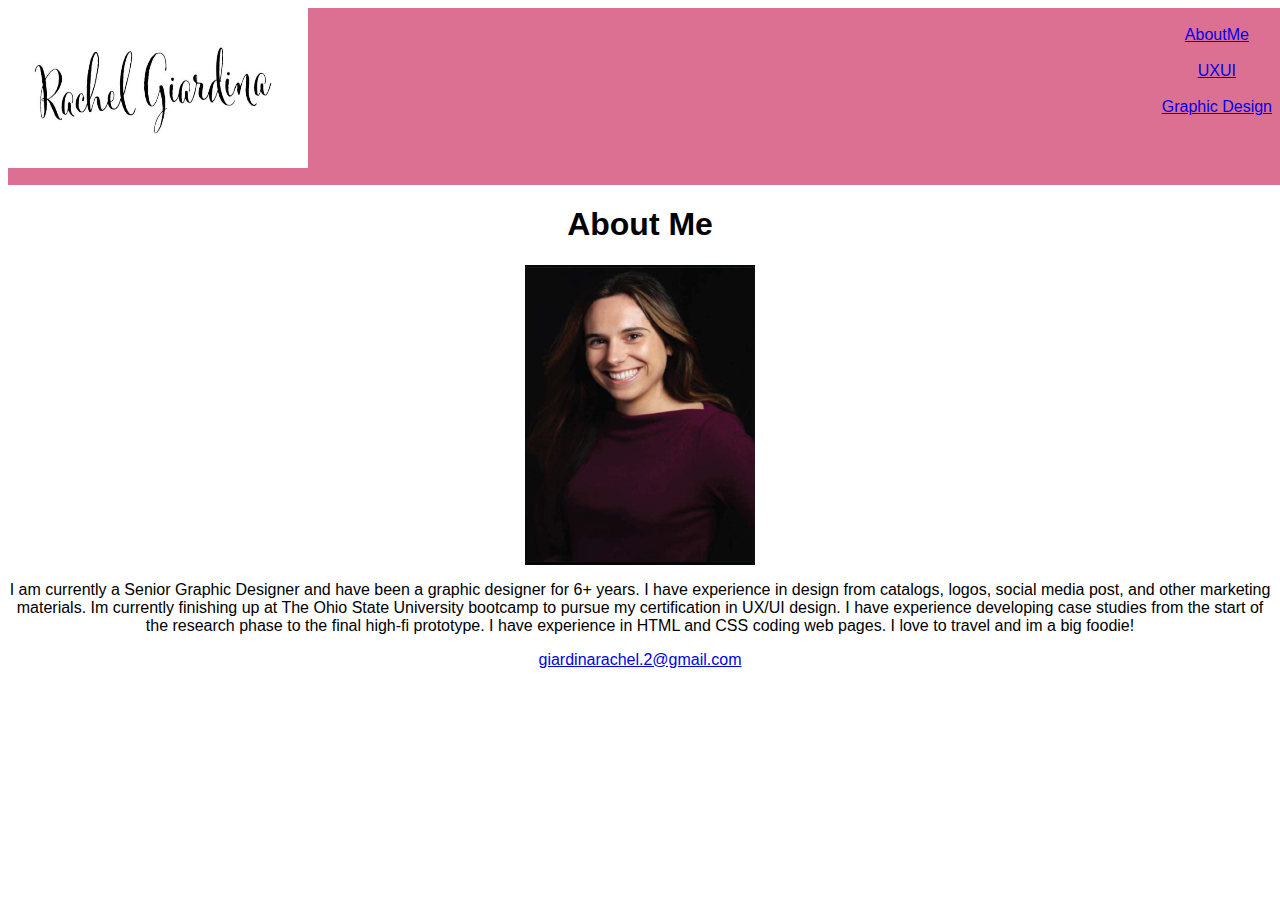
<file: index.html>
<html lang="en">
<head>
    <meta charset="UTF-8">
    <meta http-equiv="X-UA-Compatible" content="IE=edge">
    <meta name="viewport" content="width=device-width, initial-scale=1.0">
    <link href="css/style.css" rel="stylesheet" type="text/css">
  
    <title>Document</title>
</head>
<body>

  
<nav class="topNav">
  <img src="images/name.jpg" class="logo">
  <div class="row">
  <a href="index.html"> <br> AboutMe</a>
  <a href="uxui.html"> <br> UXUI</a>
  <a href="graphic.html"> <br> Graphic Design</a>

  </div>

</nav>

    
</body>
<section class="header"></section>
  <h1 id="pageTopic">About Me</h1>
<img src="images/IMG_6071.jpg" class="image">
<div class="AboutMe">
  <p>I am currently a Senior Graphic Designer and have 
    been a graphic designer for 6+ years. I have experience 
    in design from catalogs, logos, social media post, and other marketing materials. 
    Im currently finishing up at The Ohio State University bootcamp to pursue my 
    certification in UX/UI design. I have experience developing case studies from 
    the start of the research phase to the final high-fi prototype. I have experience 
    in HTML and CSS coding web pages. I love to travel and im a big foodie!</p>
</div>


  <footer> <p><a href= "giardinarachel.2@gmail.com">giardinarachel.2@gmail.com</a></p>
</footer>
</html>
</file>
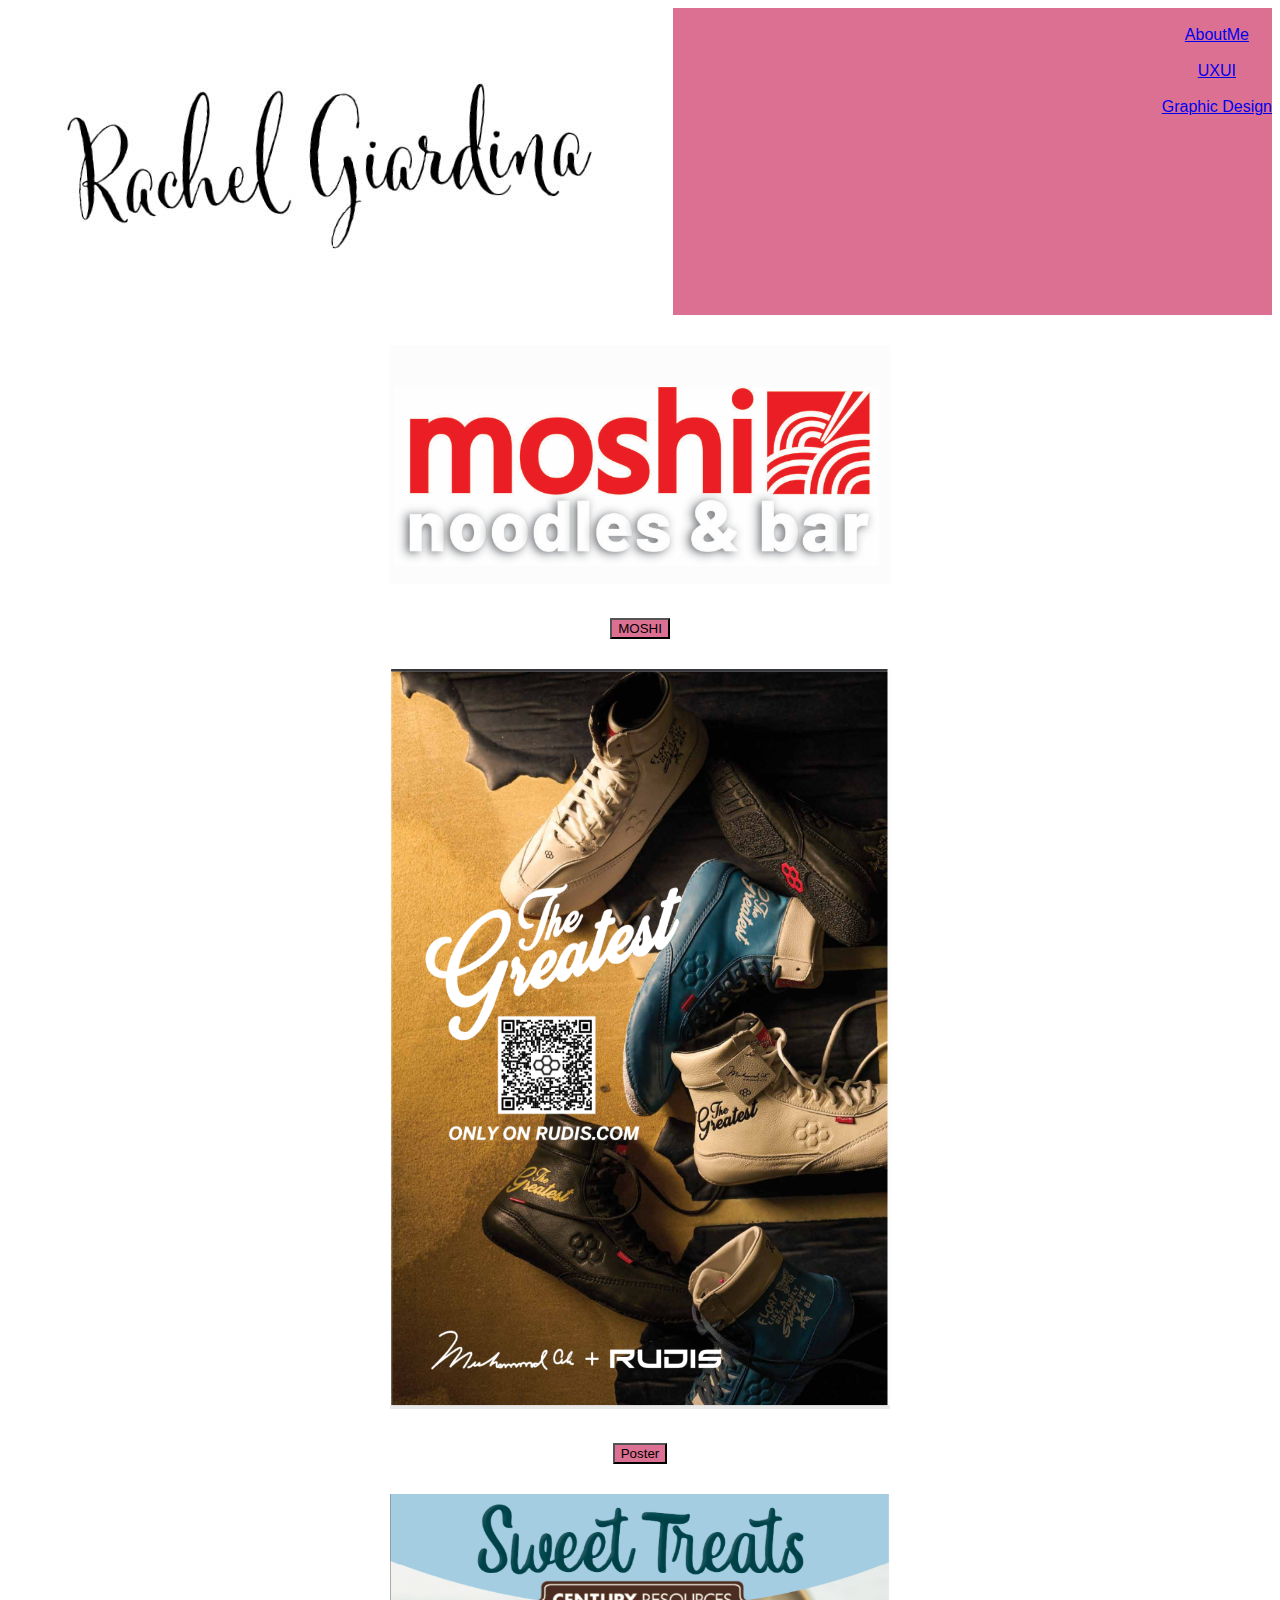
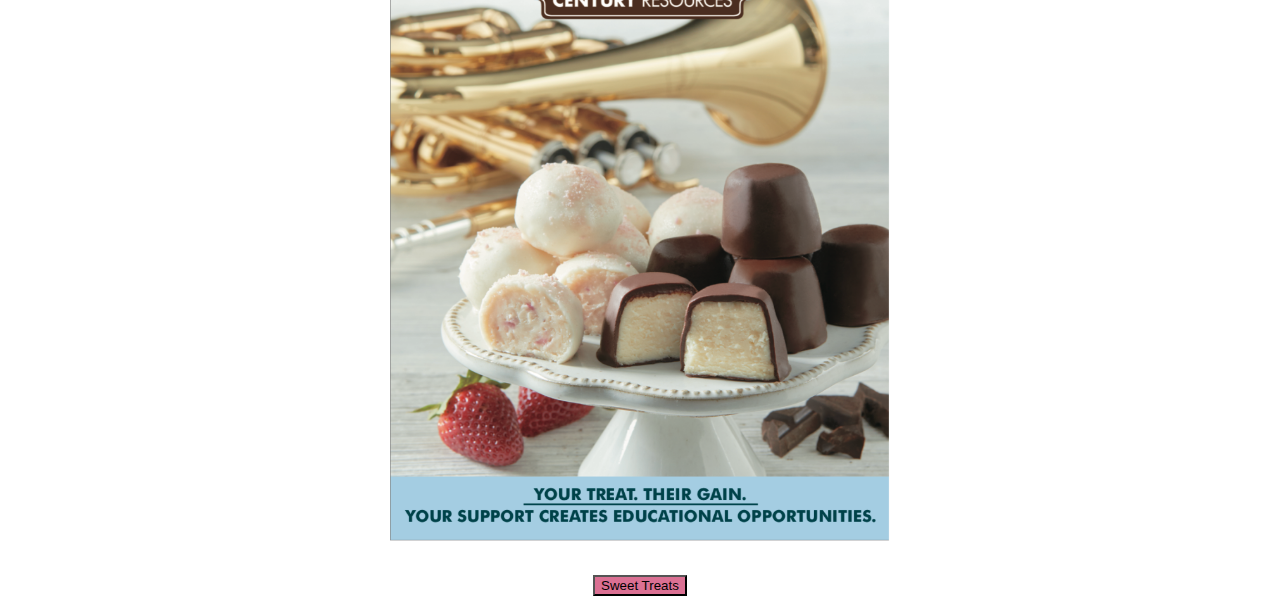
<file: graphic.html>
<!DOCTYPE html>
<html lang="en">
<head>
    <meta charset="UTF-8">
    <meta http-equiv="X-UA-Compatible" content="IE=edge">
    <meta name="viewport" content="width=device-width, initial-scale=1.0">
    <link href="css/style.css" rel="stylesheet" type="text/css">
    <title>Document</title>
</head>
<body>
    <nav class="topNav">
        <img src="images/name.jpg" class="logo">
        <div class="row">
        <a href="index.html"> <br> AboutMe</a>
        <a href="uxui.html"> <br> UXUI</a>
        <a href="graphic.html"> <br> Graphic Design</a>
      
        </div>
      
      </nav>
    
    <div>
        <div>
            <img src="images/MOSHI.png" class="MOSHIimage">
            <br><button class="MOSHI">  MOSHI </button>
        </div>
        <div>
            <img src="images/SHOE.png" class="SHOEimage">
            <br> <button class="Shoe"> Poster</button>
        </div>
        <div>
            <img src="images/ST.png" class="SweetTreatsimage">
            <br> <button class="SweetTreats">  Sweet Treats </button>
        </div>
        </div>
</body>
</html>
</file>
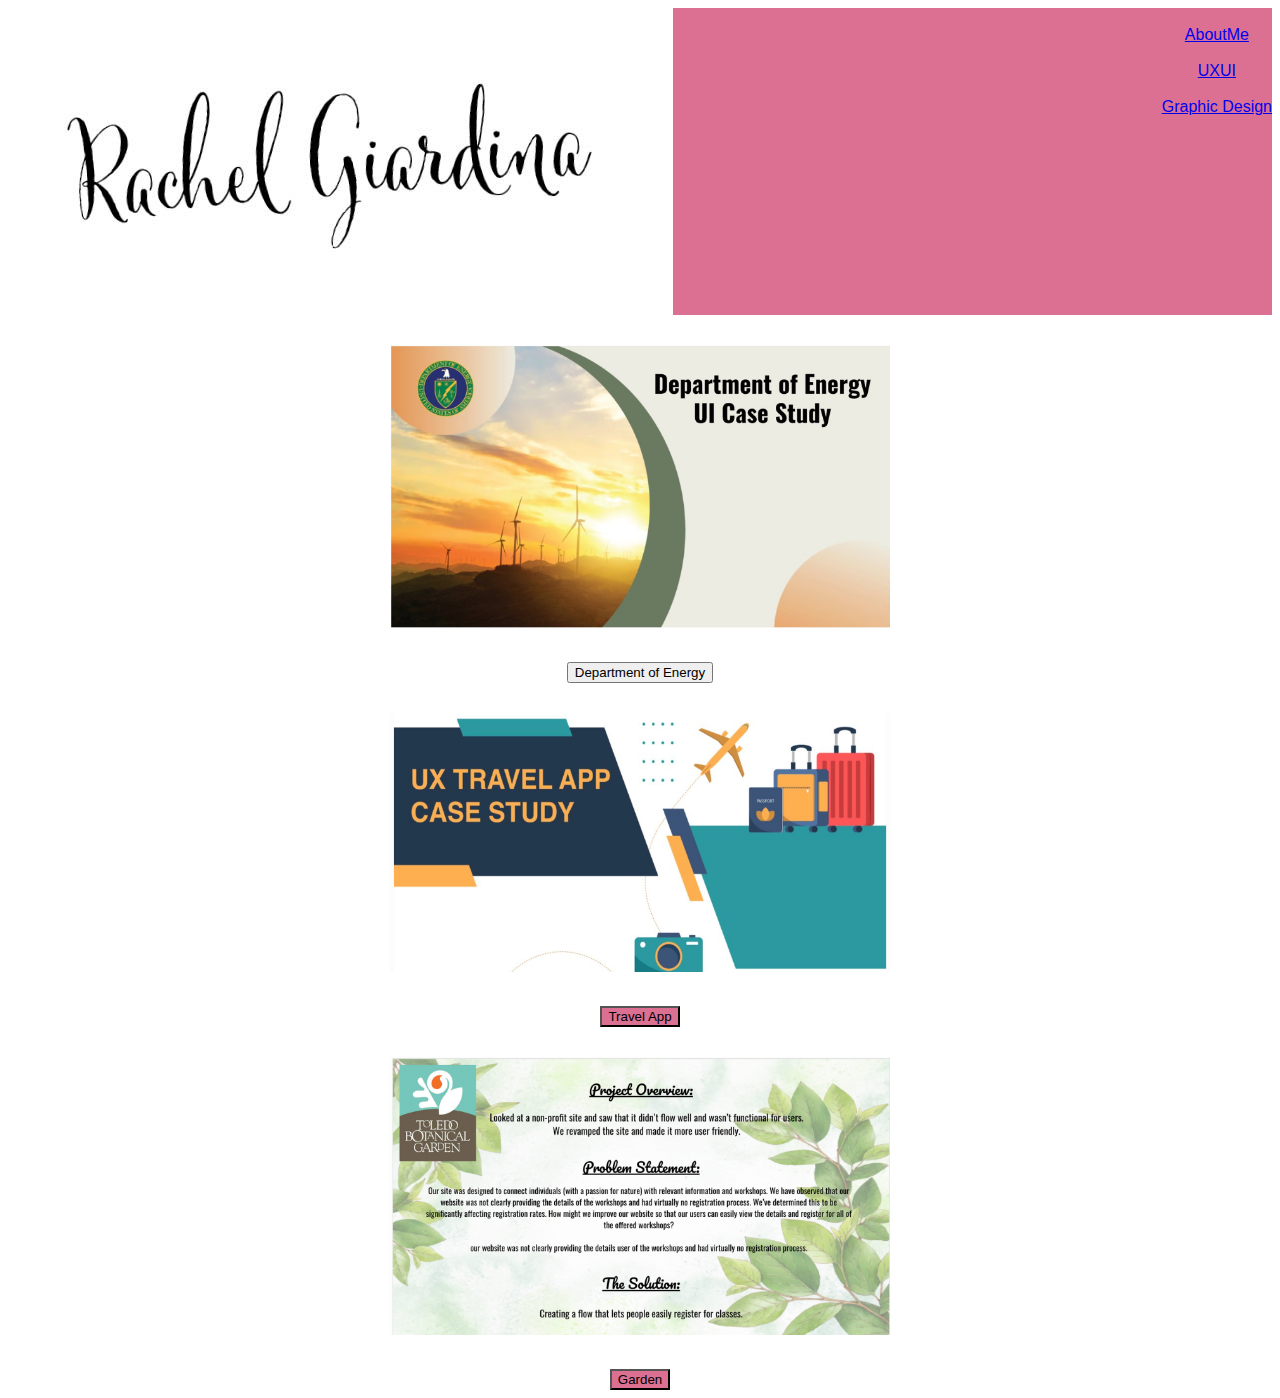
<file: uxui.html>
<!DOCTYPE html>
<html lang="en">
<head>
    <meta charset="UTF-8">
    <meta http-equiv="X-UA-Compatible" content="IE=edge">
    <meta name="viewport" content="width=device-width, initial-scale=1.0">
    <link href="css/style.css" rel="stylesheet" type="text/css">

    <title>Document</title>
</head>
<body>
    <nav class="topNav">
        <img src="images/name.jpg" class="logo">
        <div class="row">
        <a href="index.html"> <br> AboutMe</a>
        <a href="uxui.html"> <br> UXUI</a>
        <a href="graphic.html"> <br> Graphic Design</a>
      
        </div>
      
      </nav>

    <div>
        <div>
            <img src="images/DOE.png" class="DOEimage">
            <br>
            <a href="DOE.html"><button class="DOE.html"> Department of Energy</button></a> 
         </br>
        </div>
        <div>
            <img src="images/TravelApp.png" class="TravelAppimage">
            <br>
            <button class="TravelApp"> Travel App </button> </br>
        </div>
        <div>
            <img src="images/Flower.png" class="Gardenimage">
            <br>
            <button class="Garden"> Garden </button> </br>
        </div>
        </div>
    
</body>
</html>
</file>
<file: css/style.css>
.topNav {
    width: 100%;
    height: 20%;
    background-color: palevioletred;
    display: flex;
    justify-content:space-between;
    padding-right: 30;
    flex-direction: row;
}
.button1 {
    display: inline;
    margin: 30;

}
.logo {
    align-items: center;
    width: 300;
    height: 160;
}

.row {
    display: flex;
    flex-direction: column;
}

body {
    text-align: center;
    align-items: center;
    font-family: 'Lato', sans-serif;
}
.image {
    display: center;
    width: 230;
    height: 300;
}
.Gardenimage {
    height: auto;
    width: 500px;
    padding: 30px;
}  
.Garden {
    background-color: palevioletred;
    font-family: 'Lato', sans-serif;
}
.TravelAppimage {
    height: auto;
    width: 500px;
    padding: 30px;
}
.TravelApp {
    background-color: palevioletred;
}
.DOEimage {
    height: auto;
    width: 500px;
    padding: 30px;
}
.COVERimage {
    height: auto;
    width: 500px;
    padding: 30px;
}
.Overviewimage {
    height: auto;
    width: 500px;
    padding: 30px;
}
.Moodboardimage {
    height: auto;
    width: 500px;
    padding: 30px;
}
.SKETCHESimage {
    height: auto;
    width: 500px;
    padding: 30px;
}
.desktoplowfiimage {
    height: auto;
    width: 500px;
    padding: 30px;
}
.LowFiimage {
    height: auto;
    width: 500px;
    padding: 30px;
}
.UISTYLETILEimage {
    height: auto;
    width: 500px;
    padding: 30px;
}
.highfidesktopimage {
    height: auto;
    width: 500px;
    padding: 30px;
}
.highfimobileimage {
    height: auto;
    width: 500px;
    padding: 30px;
}
.MOSHIimage {
    height: auto;
    width: 500px;
    padding: 30px;
}
.MOSHI {
    background-color: palevioletred;
}

.SHOEimage {
    height: auto;
    width: 500px;
    padding: 30px;  
}

.Shoe {
    background-color: palevioletred;
}

.SweetTreatsimage {
    height: auto;
    width: 500px;
    padding: 30px;
}
.SweetTreats {
    background-color: palevioletred;
}

@media only screen and (max-width: 600px) {
    body {
      background-color: lightblue;
    } .logo {
        width: 130px;
        height: 80px;
    }
    .topNav {
        height: 80;
    }
    .image {
        width: 80px;
        height: 100px;
    }
    body {
        font-size: 10px;
    }
    Header {
        font-size: small;
    }
      }
</file>
